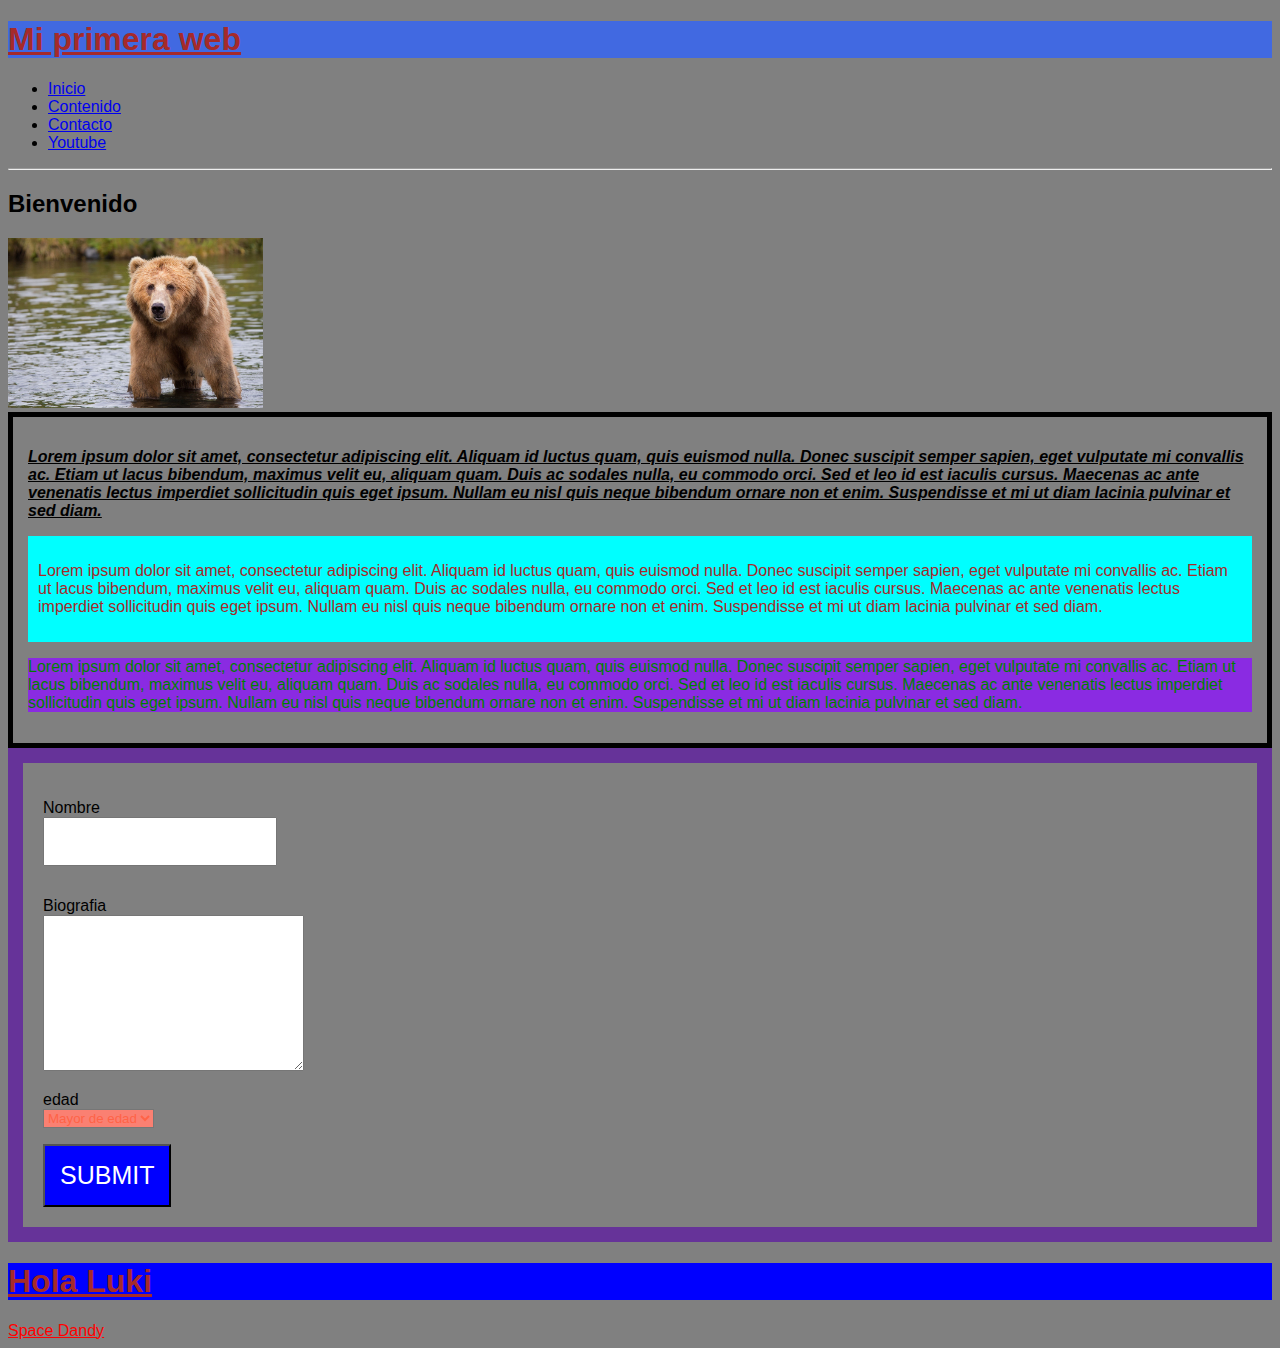
<file: index.html>
<!DOCTYPE html>
<html lang="es">
<head>
    <meta charset="UTF-8">
    <meta name="viewport" content="width=device-width, initial-scale=1.0">
    <title>Inicio</title>
    <link rel="stylesheet" type="text/css" href="style.css">
</head>
<body>
    <h1>Mi primera web</h1>
    <ul>
        <li><a href="index.html">Inicio</a> </li>
        <li><a href="contenidos.html">Contenido</a></li>
        <li><a href="formulario.html">Contacto</a></li>
        <li><a href="https://www.youtube.com/" target="_blank">Youtube</a></li>
    </ul>
    <hr/>
    <h2>Bienvenido</h2>
    <img src="img/oso.jpg" alt="oso" title="oso" width="255px">
    <div id= "parrafo">
        <div class="parrafo">
            <p>
                Lorem ipsum dolor sit amet, consectetur adipiscing elit. Aliquam id luctus quam, quis euismod nulla. Donec suscipit semper sapien, eget vulputate mi convallis ac. Etiam ut lacus bibendum, maximus velit eu, aliquam quam. Duis ac sodales nulla, eu commodo orci. Sed et leo id est iaculis cursus. Maecenas ac ante venenatis lectus imperdiet sollicitudin quis eget ipsum. Nullam eu nisl quis neque bibendum ornare non et enim. Suspendisse et mi ut diam lacinia pulvinar et sed diam.
            </p>
        </div>
        <div class="parrafo1">
            <p>
                Lorem ipsum dolor sit amet, consectetur adipiscing elit. Aliquam id luctus quam, quis euismod nulla. Donec suscipit semper sapien, eget vulputate mi convallis ac. Etiam ut lacus bibendum, maximus velit eu, aliquam quam. Duis ac sodales nulla, eu commodo orci. Sed et leo id est iaculis cursus. Maecenas ac ante venenatis lectus imperdiet sollicitudin quis eget ipsum. Nullam eu nisl quis neque bibendum ornare non et enim. Suspendisse et mi ut diam lacinia pulvinar et sed diam.
            </p>
        </div>
        <div class="parrafo2">
            <p>
                Lorem ipsum dolor sit amet, consectetur adipiscing elit. Aliquam id luctus quam, quis euismod nulla. Donec suscipit semper sapien, eget vulputate mi convallis ac. Etiam ut lacus bibendum, maximus velit eu, aliquam quam. Duis ac sodales nulla, eu commodo orci. Sed et leo id est iaculis cursus. Maecenas ac ante venenatis lectus imperdiet sollicitudin quis eget ipsum. Nullam eu nisl quis neque bibendum ornare non et enim. Suspendisse et mi ut diam lacinia pulvinar et sed diam.
            </p>
        </div>
    </div>
    <div id="usuario">
        <form>
            <p>
            <label for="nombre">Nombre</label> <br>
            <input type="text" name="nombre"/>
            </p>
            <p>
                <label for="biografia">Biografia</label> <br>
                <textarea name="biografia" id="" cols="30" rows="10"></textarea>
            </p>
            <p>
                <label for="edad">edad</label> <br>
                <select name="edad" id="">}
                    <option value="mayor">Mayor de edad</option>
                    <option value="aulto">Adulto</option>
                    <option value="65">Mayor de 65</option>
                </select>
            </p>
            <input type="submit" />
        </form>
    </div>
    <div id="saludo">
        <h1>Hola Luki</h1>
    </div>
</body>
<footer>
    <a href=""> Space Dandy</a>
</footer>
</html>
</file>
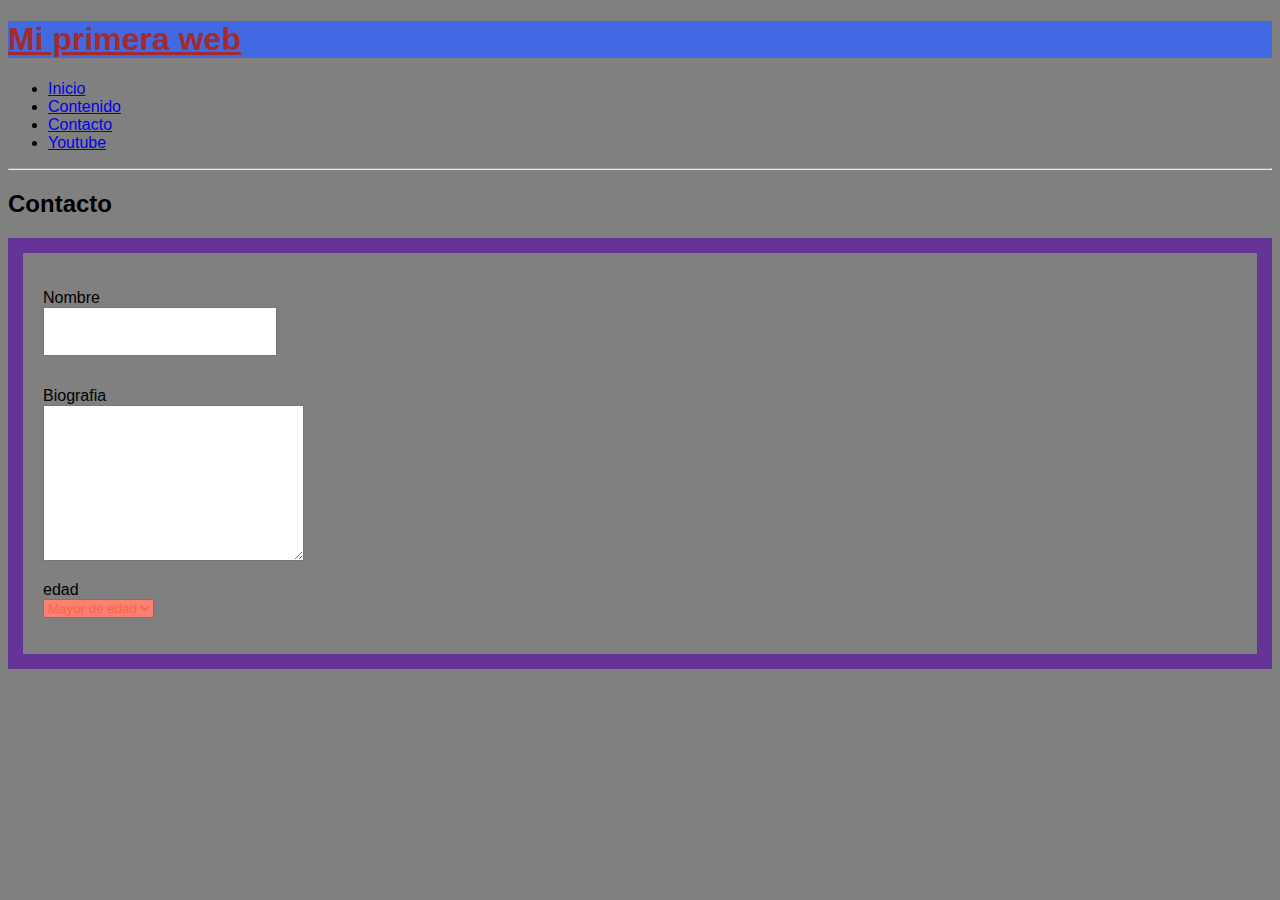
<file: formulario.html>
<!DOCTYPE html>
<html lang="en">
<head>
    <meta charset="UTF-8">
    <meta name="viewport" content="width=device-width, initial-scale=1.0">
    <title>Contacto</title>
    <link rel="stylesheet" type="text/css" href="style.css">
</head>
<body>
    <h1>Mi primera web</h1>
    <ul>
        <li><a href="index.html">Inicio</a> </li>
        <li><a href="contenidos.html">Contenido</a></li>
        <li><a href="formulario.html">Contacto</a></li>
        <li><a href="https://www.youtube.com/" target="_blank">Youtube</a></li>
    </ul>
    <hr/>
    <h2>Contacto</h2>
    <div id="usuario">
        <form>
            <p>
            <label for="nombre">Nombre</label> <br>
            <input type="text" name="nombre"/>
            </p>
            <p>
                <label for="biografia">Biografia</label> <br>
                <textarea name="biografia" id="" cols="30" rows="10"></textarea>
            </p>
            <p>
                <label for="edad">edad</label> <br>
                <select name="edad" id="">}
                    <option value="mayor">Mayor de edad</option>
                    <option value="aulto">Adulto</option>
                    <option value="65">Mayor de 65</option>
                </select>
            </p>
        </form>
    </div>
</body>
</html>
</file>
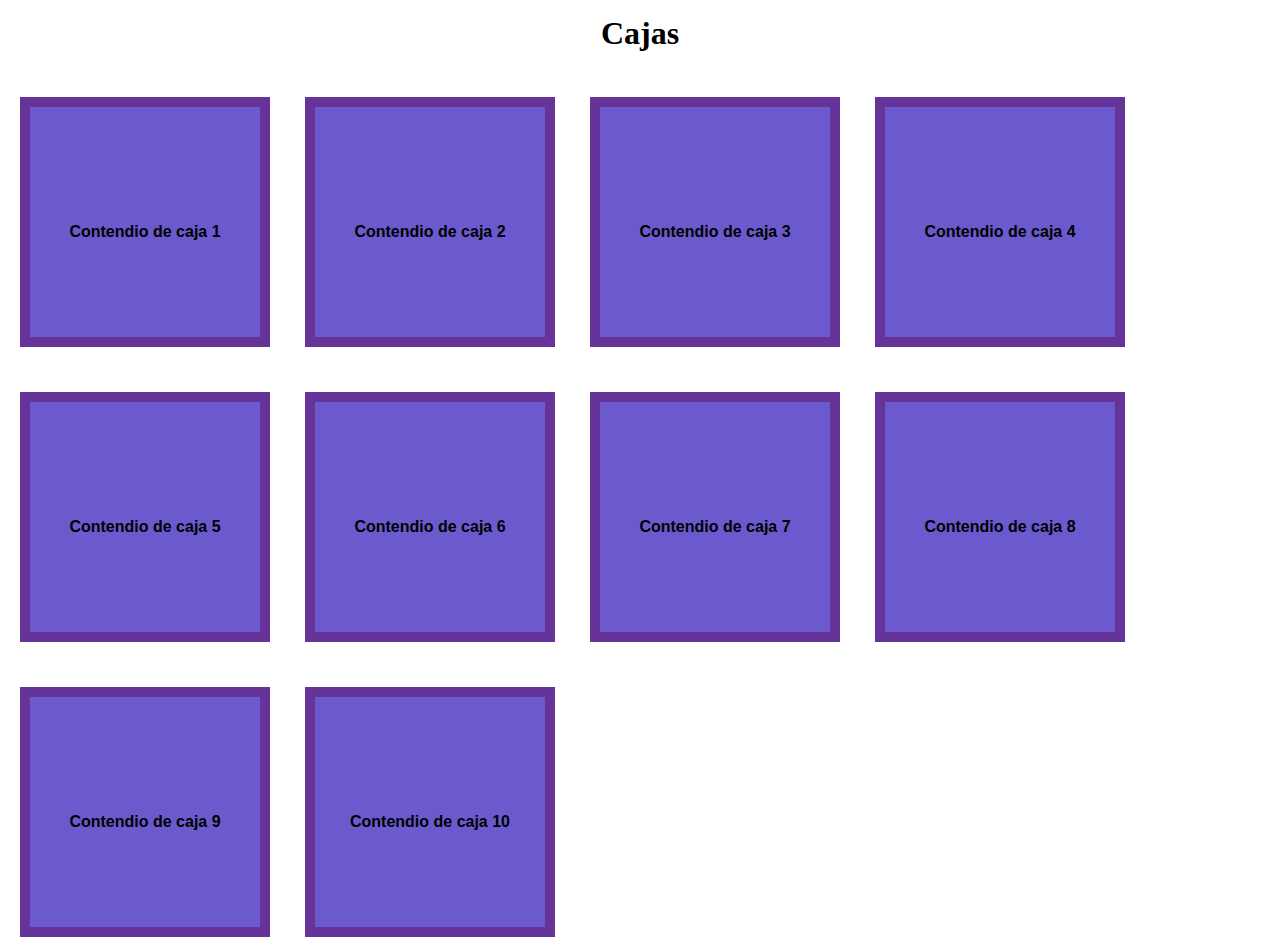
<file: indeex.html>
<!DOCTYPE html>
<html lang="en">
<head>
    <meta charset="UTF-8">
    <meta name="viewport" content="width=device-width, initial-scale=1.0">
    <title>Cajas</title>
    <link rel="stylesheet" type="text/css" href="style2.css">
</head>
<body>
    <h1>Cajas</h1>
    <div class="caja">
        <p>Contendio de caja 1</p>
    </div>
    <div class="caja">
        <p>Contendio de caja 2</p>
    </div>
    <div class="caja">
        <p>Contendio de caja 3</p>
    </div>
    <div class="caja">
        <p>Contendio de caja 4</p>
    </div>
    <div class="caja">
        <p>Contendio de caja 5</p>
    </div>
    <div class="caja">
        <p>Contendio de caja 6</p>
    </div>
    <div class="caja">
        <p>Contendio de caja 7</p>
    </div>
    <div class="caja">
        <p>Contendio de caja 8</p>
    </div>
    <div class="caja">
        <p>Contendio de caja 9</p>
    </div>
    <div class="caja">
        <p>Contendio de caja 10</p>
    </div>
</body>
</html>
</file>
<file: style.css>
*{
    font-family: Verdana, Geneva, Tahoma, sans-serif;
    
}
body{
    background: grey;
}
/* selector de etiqueta */
h1{
    background-color: royalblue;
    color: brown;
    font-size: big ;
    text-decoration: underline;
}

input[type ="text"]{
    margin-bottom: 15px;
    padding: 15px;
    width: 200px;
}

input[type="submit"]{
    background-color: blue;
    color: white;
    padding: 15px;
    font-size: 25px;
    text-transform: uppercase;
}

select[name="edad"]{
    background-color: salmon;
    color: tomato;
}

#caja1{    ;
    background-color: seagreen;
}

#saludo h1{
    background-color: blue;
}

#parrafo{
    border: 5px solid black;
    padding: 15px;
}

#usuario form {
    display: block;
    border: 15px solid rebeccapurple;
    padding: 20px;

}

.parrafo{
    font-style: italic;
    text-decoration: underline;
    font-weight: bold;
}

.parrafo1{
    background-color: aqua;
    color: brown;
    padding: 10px;
}

.parrafo2{
    background-color: blueviolet;
    color: green;
    border: 5px;
}

footer a{
    color: red;
}
</file>
<file: style2.css>
*{
    padding: 0px;
    margin: 0px;
}
h1{
    padding: 15px;
    text-align: center;
}

#cajas{
    max-width: 1300px;
}

.caja{
    display: inline;
    width: 230px;
    height: 230px;
    background-color: slateblue;
    border: 10px solid rebeccapurple;
    margin: 15px;
    margin-top: 30px;
    margin-left: 20px;
    float: left;
}

p{
    font-weight: bold;
    text-align: center;
    font-size: 20;
    font-family: Arial, Helvetica, sans-serif;
    line-height: 250px;

}
</file>
